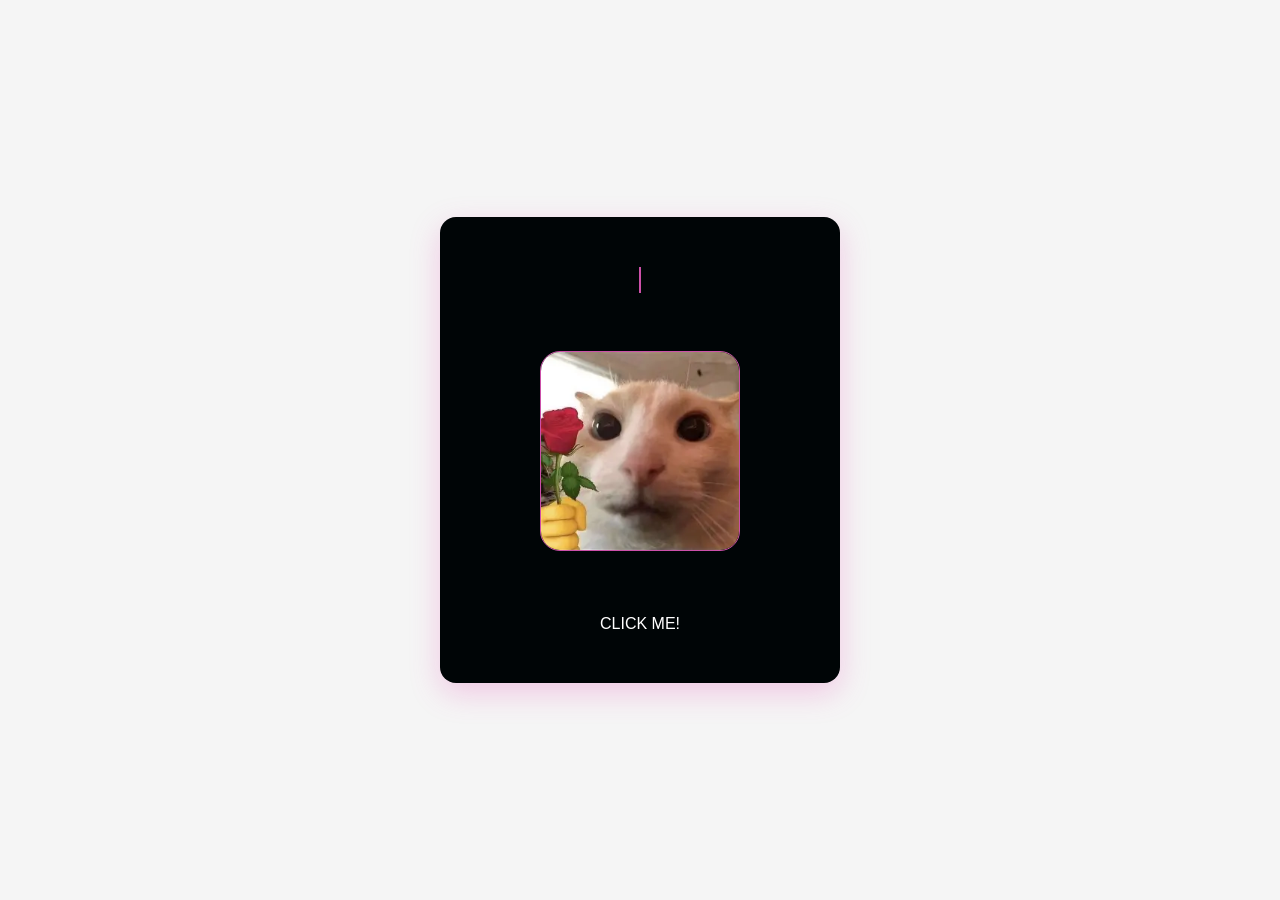
<file: index.html>
<!DOCTYPE html>
<html lang="en">
<head>
    <meta charset="UTF-8">
    <meta name="viewport" content="width=device-width, initial-scale=1.0">
    <title>HAPPY TEACHER'S MONTH</title>
    <link rel="stylesheet" href="style.css">
</head>
<body>


    <div class="card">
         <h1> <a class="typing">HAPPY TEACHERS MONTH! </a></h1>
        <img src="img1.jpg" alt="" class="centered-img">
        
        <div class="link">
            <a href="translate.html" class="btn">CLICK ME!</a>
        </div>
    
    </div>

</body>
</html>
</file>
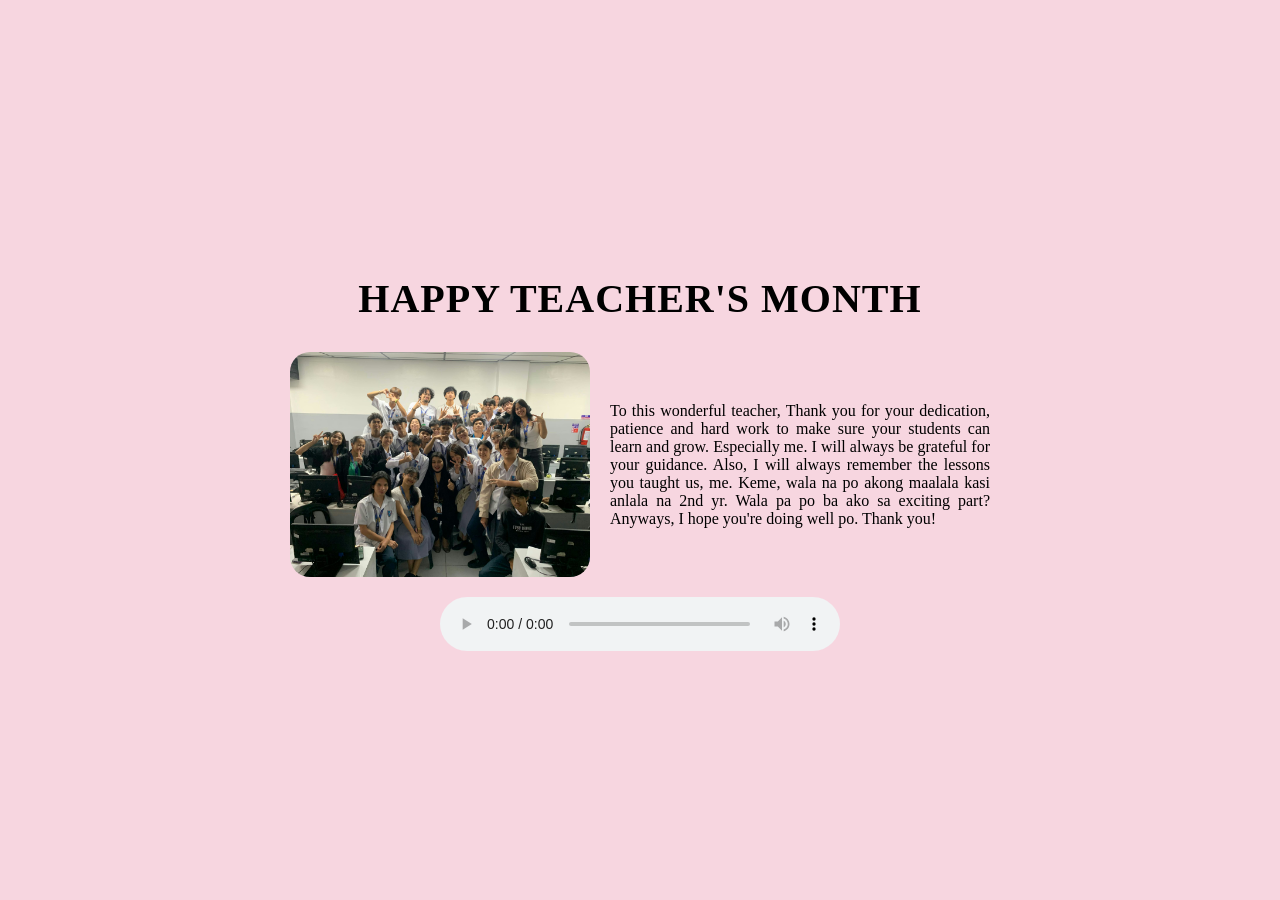
<file: translate.html>
<!DOCTYPE html>
<html lang="en">
<head>
    <meta charset="UTF-8">
    <meta name="viewport" content="width=device-width, initial-scale=1.0">
    <title>Happy Teacher's Month</title>
    <style>
        body {
            background-color: #f7d6e0; 
            font-family:Cambria, Cochin, Georgia, Times, 'Times New Roman', serif;
            display: flex;
            flex-direction: column;
            align-items: center;
            justify-content: center;
            min-height: 100vh;
            margin: 0;
        }

        h1 {
            font-size: 40px;
            font-weight: bold;
            color: black;
            text-align: center;
            margin-bottom: 30px;
            letter-spacing: 1px;
        }
        
        .content-container {
            display: flex;
            align-items: center; 
            gap: 20px; 
            max-width: 700px;
            text-align: justify;
        }

    
        .centered-img {
            width: 300px; 
            max-width: 200%;
            align-self: center;
            display: block;
           margin: 0 auto; 
            border-radius: 20px;
        }

        .p {
            font-size: 14px;
            font-weight: normal;
            font-family: Arial, sans-serif;
            font-style: normal;
            color: #333;
            line-height: 1.6;
            margin: 0;
        }
        .audio-player {
            margin-top: 20px;
            width: 100%;
            max-width: 400px;
            display: block;
        }
    </style>
</head>
<body>

    <h1>HAPPY TEACHER'S MONTH</h1>

   
    <div class="content-container">
        
        <img src="img.jpg" alt="" class="centered-img">
        
        <div class="text-content">
            <p>To this wonderful teacher, Thank you for your dedication, patience and hard work to make sure your students can learn and grow. Especially me. I will always be grateful for your guidance. Also, I will always remember the lessons you taught us, me. Keme, wala na po akong maalala kasi anlala na 2nd yr. Wala pa po ba ako sa exciting part? Anyways, I hope you're doing well po. Thank you!</p>
        </div>
    </div>

    <audio controls class="audio-player">
        <audio controls class="audio-player">
        <source src="audio.mp3" type="audio/mpeg">
    </audio>

     </div>

 

</body>
</html>
</file>
<file: style.css>
* {
    margin: 0;
    padding: 0;
    box-sizing: border-box;
    font-family:'Franklin Gothic Medium', 'Arial Narrow', Arial, sans-serif
}

body {
   background-color: whitesmoke;
    display: flex;
    justify-content: center;
    align-items: center;
    min-height: 100vh;
    padding: 20px;
}
a{
    color: white;
    text-decoration: none;
}
.card {
    background-color: #000506;
    border-radius: 16px;
    padding: 50px 25px;
    width: 100%;
    max-width: 400px;
    text-align: center;
    box-shadow: 0 10px 30px rgba(230, 78, 180, 0.264);
}
.card img {
    width: 200px;
    height: 200px;
    object-fit: cover;
    border: 1px double #e459bce4;
    border-radius: 10%;
    margin-bottom: 60px;
    
   }
.typing {
    color: rgb(230, 130, 234);
    text-decoration: none;
    font-size: 20px;
    font-family:Georgia, 'Times New Roman', Times, serif;
    display: inline-block;
    white-space: nowrap;
    overflow: hidden;
    border-right: 2px solid #e459bce4;
    width: 0;
    animation: typing 3s steps(10) infinite;
} 
@keyframes typing {
    0% {
        width: 0;
    }
    50% {
        width: 22ch;
    }
    100% {
        width: 22ch;
    }
}

.container {
    background-color: transparent;
}

h1 {
    color: #e459bce4;
    font-size: 24px;
    font-weight: bold;
    line-height: 1.3;
    margin-bottom: 50px;
}
</file>
